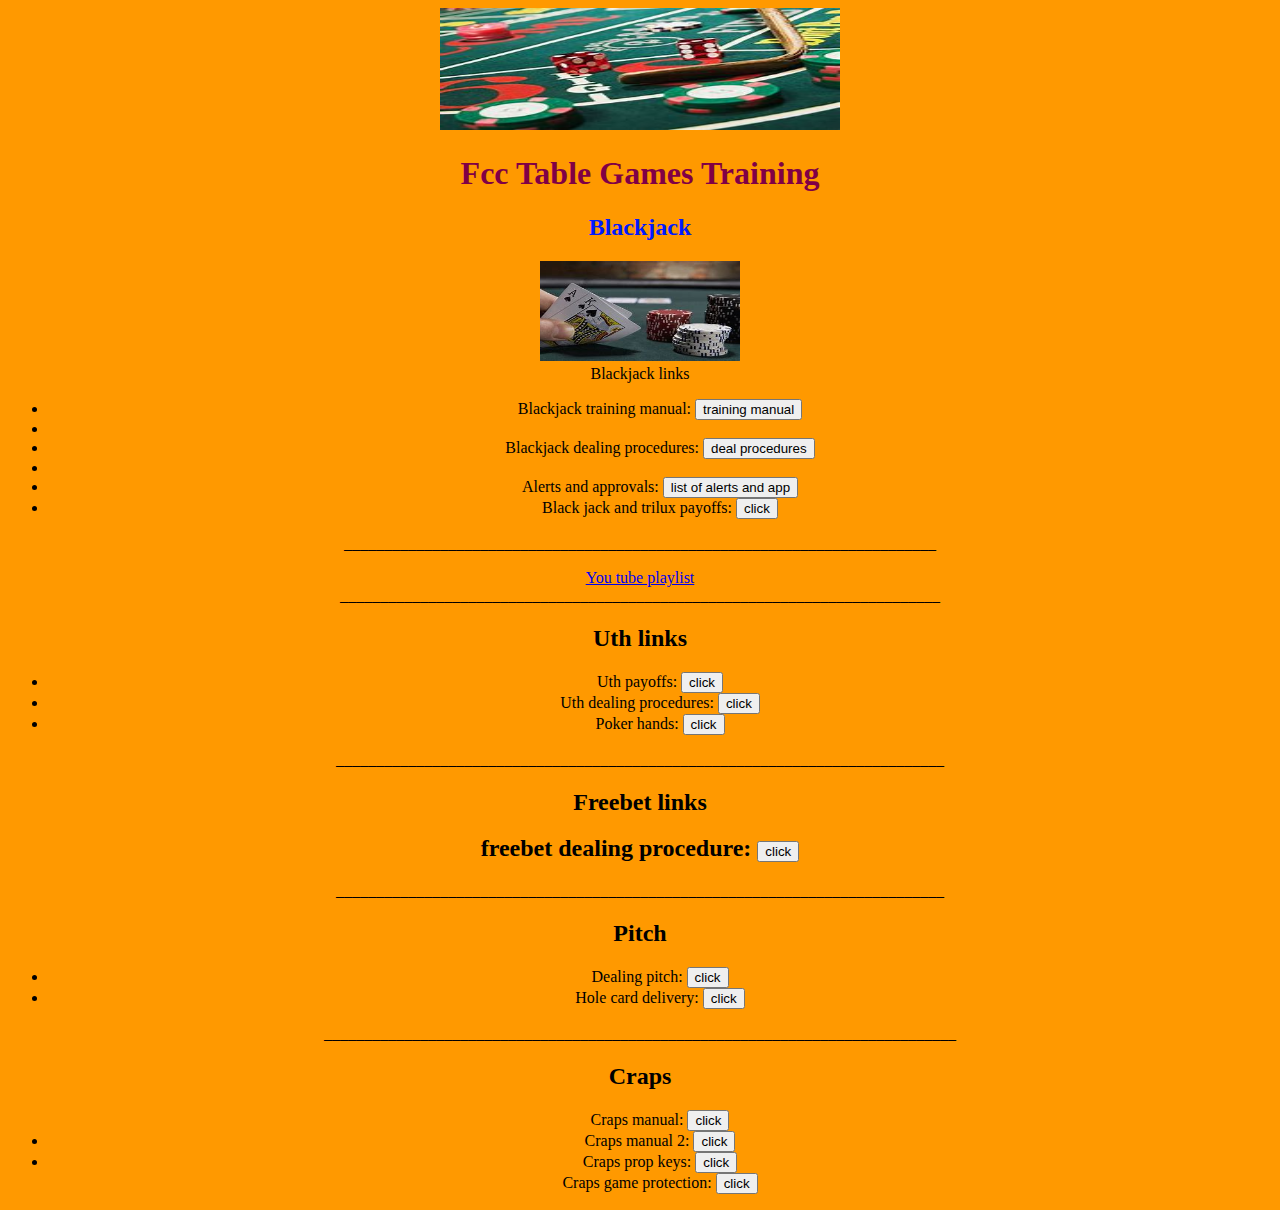
<file: rubentraining/index.html>
<!DOCTYPE html>
<html>
    
    </html>
    <style>
          .a1{
            border:1px solid rgb(190, 125, 125); width: 100px; height: 100px
        }
    </style>
<head>
    <img src="crapspic.jpg" width="400" height="122"
    <meta charset="utf-8">
    <meta http-equiv="x-ua-compatible" content="ie=edge">
    <meta name="viewport" content="width=device-width, initial-scale=1.0">
    
    

</head>

<style>
body {background-color:rgb(255, 153, 0);
}
body {margin-top: 20;
}
body {text-align: center;
}



</style>
<body>

    </body>

<h1 style="color:rgb(128, 0, 70)">Fcc Table Games Training</h1>
<h2 style="color:rgb(0, 26, 255)">Blackjack</h2>
<img src="bj.jpg" alt="bj image" width="200" height="100">
<section>

</section>
<body>Blackjack links</body>
<style>
        .one {
            border: 4px;
            font-size: 20px;
            padding: 10px;
        }
    </style>
<ul>
<li>Blackjack training manual: <button onclick="location.href='Tgfnh.pdf';">training manual</button><li>
<li> Blackjack dealing procedures: <button onclick="location.href='tgp2025.pdf';">deal procedures</button><li>
<li>Alerts and approvals: <button onclick="location.href='alerts and approvals.pdf';">list of alerts and app</button></li>
<li>Black jack and trilux payoffs: <button onclick="location.href='bjpayoffs.pdf';">click</button></li>
    </ul>
<style>
    {font-size: 36px;
    padding: 20px; 
    }
</style>
       <p> __________________________________________________________________________</p>
        </style>
<a href="https://www.youtube.com/@ruben-dc3zf/playlists"> You tube playlist</a>
<section>
       ___________________________________________________________________________

</section>
<h2> Uth links</h2>
<ul>

<li> Uth payoffs: <button onclick="location.href='uthpayoffs.pdf';">click</button></li>
<li> Uth dealing procedures: <button onclick="location.href='uthdealing.pdf';">click</button></li>
<li> Poker hands: <button onclick="location.href='poker hands.pdf';">click</button></li>
    </ul>
      ____________________________________________________________________________
<section>
<h2> Freebet links</h2>
<h2> freebet dealing procedure: <button onclick="location.href='freebetdealing.pdf';">click</button></h2>
      ____________________________________________________________________________
<section>
    <h2> Pitch</h2>
    <ul>    
    <li> Dealing pitch: <button onclick="location.href='Pitch.pdf';">click</button></li>
    <li> Hole card delivery: <button onclick="location.href='hole card.pdf';">click</button></li>
        </ul>
    _______________________________________________________________________________

</section>




</section>
<h2><b>Craps</b></h2>
<ul>
<l1>Craps manual: <button onclick="location.href='crapsmanruben.pdf';">click</button><l1>
<li> Craps manual 2: <button on click="location.href='crapsman.pdf';">click</button></li>
<li> Craps prop keys: <button on click="locaation.href='crapsprops.pdf';">click</button></li>
<l1> Craps game protection: <button on click="location.href='crapsgp.pdf';">click</button></l1>

</ul>
<section>


</html>
</file>
